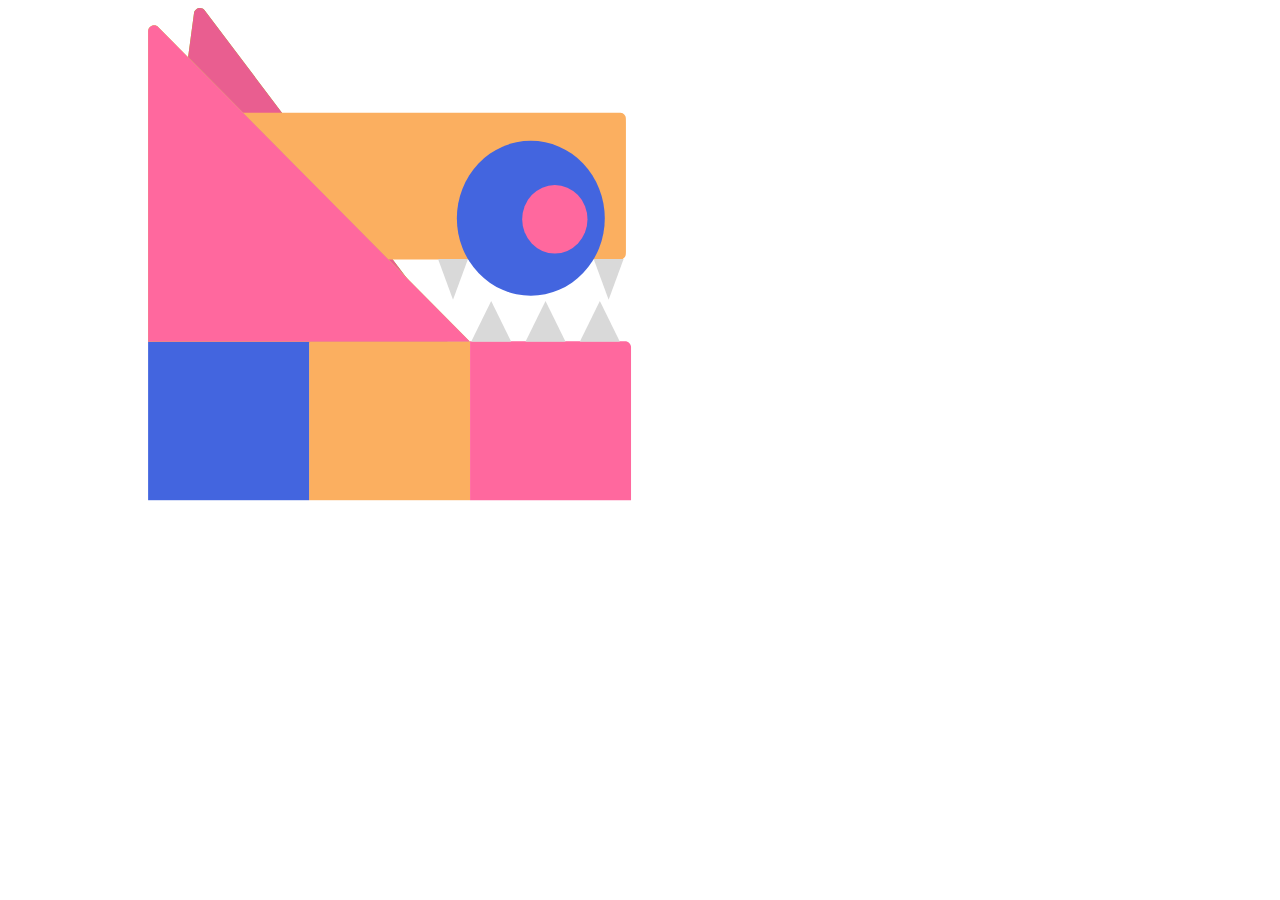
<file: animated.html>
<!DOCTYPE html>
<html lang="en">

<head>
    <meta charset="UTF-8">
    <meta name="viewport" content="width=device-width, initial-scale=1.0">
    <title>Document</title>
</head>
<style>
   .svg1 {
        margin-left: 10VW;
        height: 55vh;
        width: 40vw;
        display: flex;
        justify-content: center;
        align-items: center;

    }
   .svg1:hover #Group1 {
    animation-name: animation;
    animation-duration: 1s;
    animation-iteration-count: 3;
    transition: 1s linear;
    animation-timing-function: ease;
    pointer-events: all;
    transform-origin: 0deg;

}

/* .sec1 svg #Group1{
    animation-name: animation;
    animation-duration: 1s;
    animation-iteration-count: 3;
    transition: 3s linear ;
    animation-timing-function: ease;
    pointer-events: all;
    animation-delay: 5s;

   } */
 svg #Ellipse2 {
    animation: blink 3s ease-in-out;
    animation-iteration-count: infinite;
  
}

svg #Ellips1 {

   
}

@keyframes animation {
    0% {
        transform: rotate(0deg);
    }
    10% {
        transform: rotate(-2deg), translateX(10px);


    }

    30% {
        transform: rotate(-5deg);

    }




    90% {
        transform: rotate(0deg);


    }

    95% {
        transform: rotate(0deg);

    }

    100% {
           transform: rotate(0deg);
         } 
}

@keyframes blink {

    10%,
    20%,
    30% {
        transform: translateX(10px);

    }

    40%,
    50%,
    60% {
        fill: #ff689e;
        transform: translateX(-10px);
    }

    70%,
    80%,
    100% {
        fill: #ff689e;
        transform: translateX(0);
    }
}



    
    </style>
<body>
    <svg id="svga" class="svg1" xmlns="http://www.w3.org/2000/svg" xmlns:xlink="http://www.w3.org/1999/xlink"
        viewBox="0 0 240 246" shape-rendering="geometricPrecision" text-rendering="geometricPrecision">
        <g id="Polygon 2" transform="translate(-.430017-.629986)">
            <path
                d="M22.0271,3.23312c.3573-2.656599,3.7539-3.546703,5.3682-1.4068L148.374,162.193c1.491,1.977.081,4.807-2.395,4.807h-142.54848c-1.81575,0-3.215267-1.6-2.973223-3.4L22.0271,3.23312Z"
                fill="#9cdf0a" />
            <path
                d="M22.0271,3.23312c.3573-2.656599,3.7539-3.546703,5.3682-1.4068L148.374,162.193c1.491,1.977.081,4.807-2.395,4.807h-142.54848c-1.81575,0-3.215267-1.6-2.973223-3.4L22.0271,3.23312Z"
                fill="#e95e90" />
        </g>
        <g id="Group 1" transform="matrix(.95479 0 0 1 7.10335-2.999998)">
            <path id="Rectangle 5"
                d="M30,55h205.26c1.624,0,2.435,0,3.06.3059.598.2929,1.081.7764,1.374,1.3743.306.6244.306,1.4362.306,3.0598v63.52c0,1.624,0,2.435-.306,3.06-.293.598-.776,1.081-1.374,1.374-.625.306-1.436.306-3.06.306L30,128v-73Z"
                fill="#fbaf60" />
            <circle id="Ellipse1" r="38.5" transform="translate(190.5 107.5)" fill="#4365df" />
            <path id="Polygon 4" d="M231,148l7.794-20.25h-15.588L231,148Z" fill="#d9d9d9" />
            <path id="Polygonn 7" d="M150,148l7.794-20.25h-15.588L150,148Z" fill="#d9d9d9" />
            <circle id="Ellipse2" cx="203" cy="108" r="17" fill="#ff689e"></circle>        </g>
        <g id="Group 2" transform="translate(-1.206-1.384365)">
            <rect id="Rectangle 2" width="80" height="79" rx="0" ry="0" transform="matrix(-1 0 0-.996951 160 246.000054)"
                fill="#fbaf60" />
            <rect id="Rectangle 2" width="80" height="79" rx="0" ry="0" transform="matrix(-1 0 0-1 80 246)" fill="#4365df" />
            <path id="Rectangle 1" d="M240,246h-80v-79h77c1.657,0,3,1.343,3,3v76Z" fill="#ff689e" />
            <path id="Polygon 3" d="M224.5,147l9.959,20.25h-19.918L224.5,147Z" fill="#d9d9d9" />
            <path id="Polygon 5" d="M197.5,147l9.959,20.25h-19.918L197.5,147Z" fill="#d9d9d9" />
            <path id="Polygon 6" d="M170.5,147l9.959,20.25h-19.918L170.5,147Z" fill="#d9d9d9" />
            <g id="Polygon 1" transform="matrix(1 0 0 1.003191 0-.282832)">
                <path d="M0,13.2747C0,10.5975,3.24074,9.261,5.12792,11.16L160,167h-160L0,13.2747Z" fill="#bcfc32" />
                <path d="M0,13.2747C0,10.5975,3.24074,9.261,5.12792,11.16L160,167h-160L0,13.2747Z" fill="#ff689e" />
            </g>
        </g>
    </svg>

</body>

</html>
</file>
